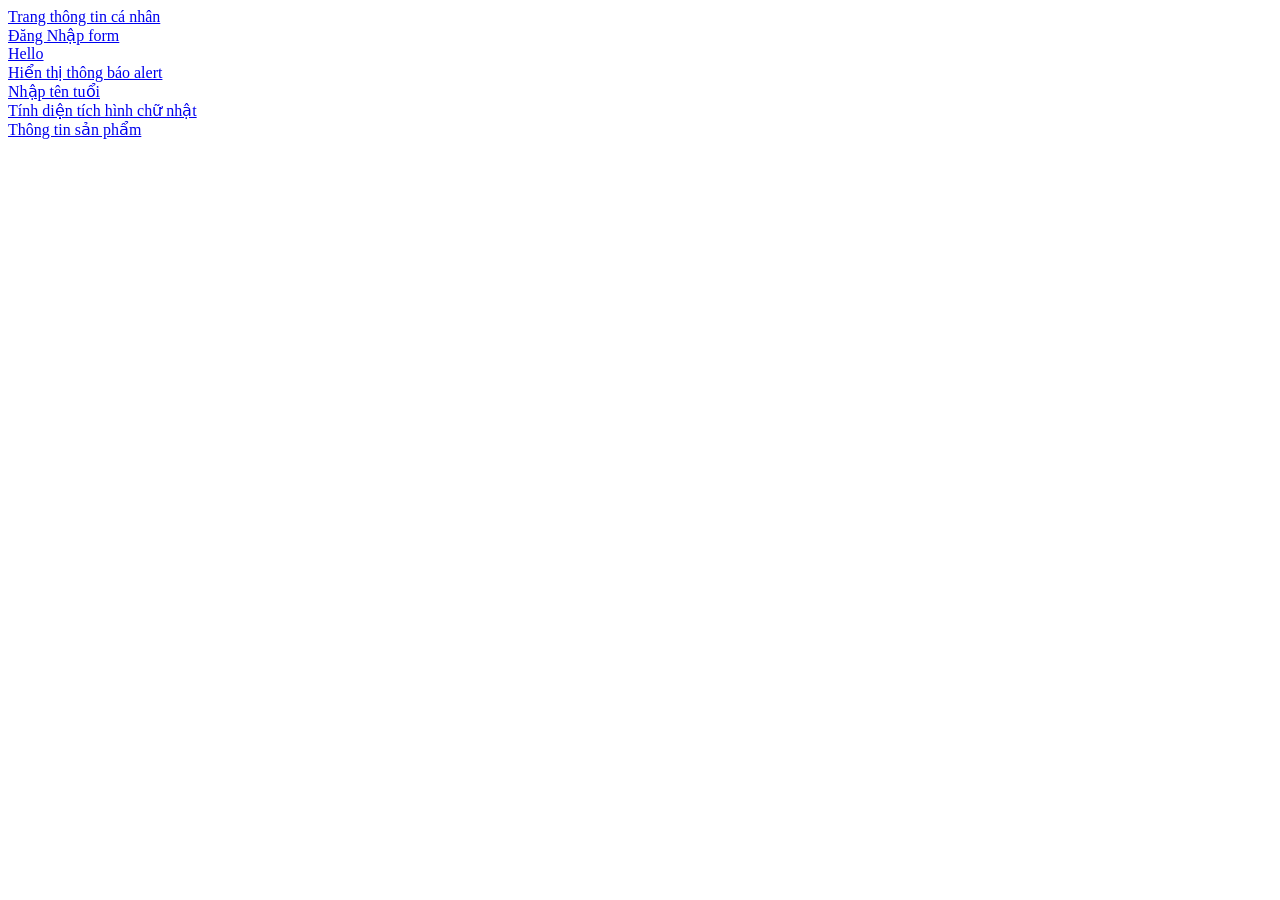
<file: index.html>
<!DOCTYPE html>
<html lang ="vi">
   <head>
         <title> Trang Chủ </title>
         <meta charset ="utf-8">
  </head>
  <body>
	<a href ="html/page1.html">
 	   Trang thông tin cá nhân
	</a><br>
	<a href ="html/page3.html">
 	    Đăng Nhập form
	</a><br>
	<a href ="html/page2.html">
		Hello
	</a><br>
	<a href ="html/page4.html">
 	   Hiển thị thông báo alert
	</a><br>
	<a href ="html/page5.html">
 	   Nhập tên tuổi
	</a><br>	
	<a href ="html/page6.html">
 	  Tính diện tích hình chữ nhật
	</a><br>	
	<a href ="html/page8.html">
 	  Thông tin sản phẩm
	</a><br>	
  </body>
 </html>
</file>
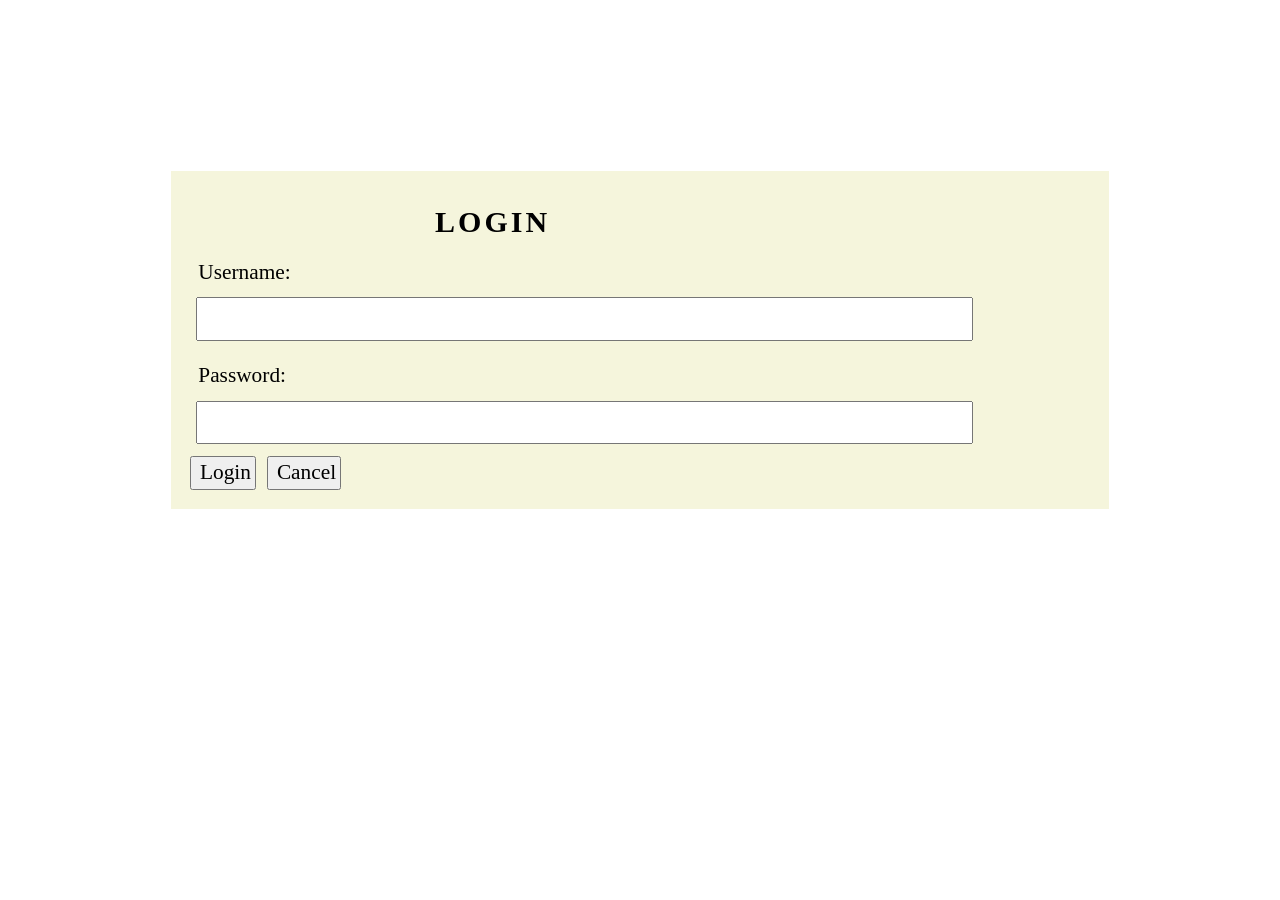
<file: html/page 2.html>
<!DOCTYPE html>
<html lang ="vi">
	<head>
		<title> Đăng nhập </title>
		<meta charset = "utf-8">
		<link rel ="stylesheet" href = "../css/style2.css">
	</head>
	   <body> 
		  <div class ="container">
		    <form id ="frmlogin">
		     <div class ="form-group">
		        <h2 id = "title"> Login</h2>
		        <label for ="txtUsername">Username: </label>
				<input class ="form-control" type =  " text" id = "txtUsername" name = "txtUsername">
			</div>
			<div class = "form-group">
				<label for ="txtPassword">Password: </label>
				<input class ="form-control" type =  " password" id = "txtPassword" name = "txtPassword">
			</div>
				<input type = "submit" id = " sbLogin" name = "sbLogin" value = " Login">
				<input type = "reset" id = " rsCancel" name = "rsCancel" value = " Cancel">
		  </form>
		</div>
		
	</body>
	
	
</html>
</file>
<file: css/style2.css>
/*Viết mã css*/
*{
	margin:3px;
	padding:2pt;
	font-family:Time New roman;
	font-size:16pt;
	line-height:1.6;
	color:black;
}
div.container{
	margin: 25px 150px;
	background-color:beige;
	padding:10px;
	margin:120pt;
	
}
#title{
	text-transform:uppercase;
	font-size:30px;
	letter-spacing:3px;
	text-align:center;
}
label{
	display:block;
}
form#frmLogin{
	background-color:#2E8B57;
	padding:30px;
	max-width:600px;
	margin:auto;
}
div.form-group{
	width:600px;
}
input.form-control{
	width:128%;
	
}
</file>
